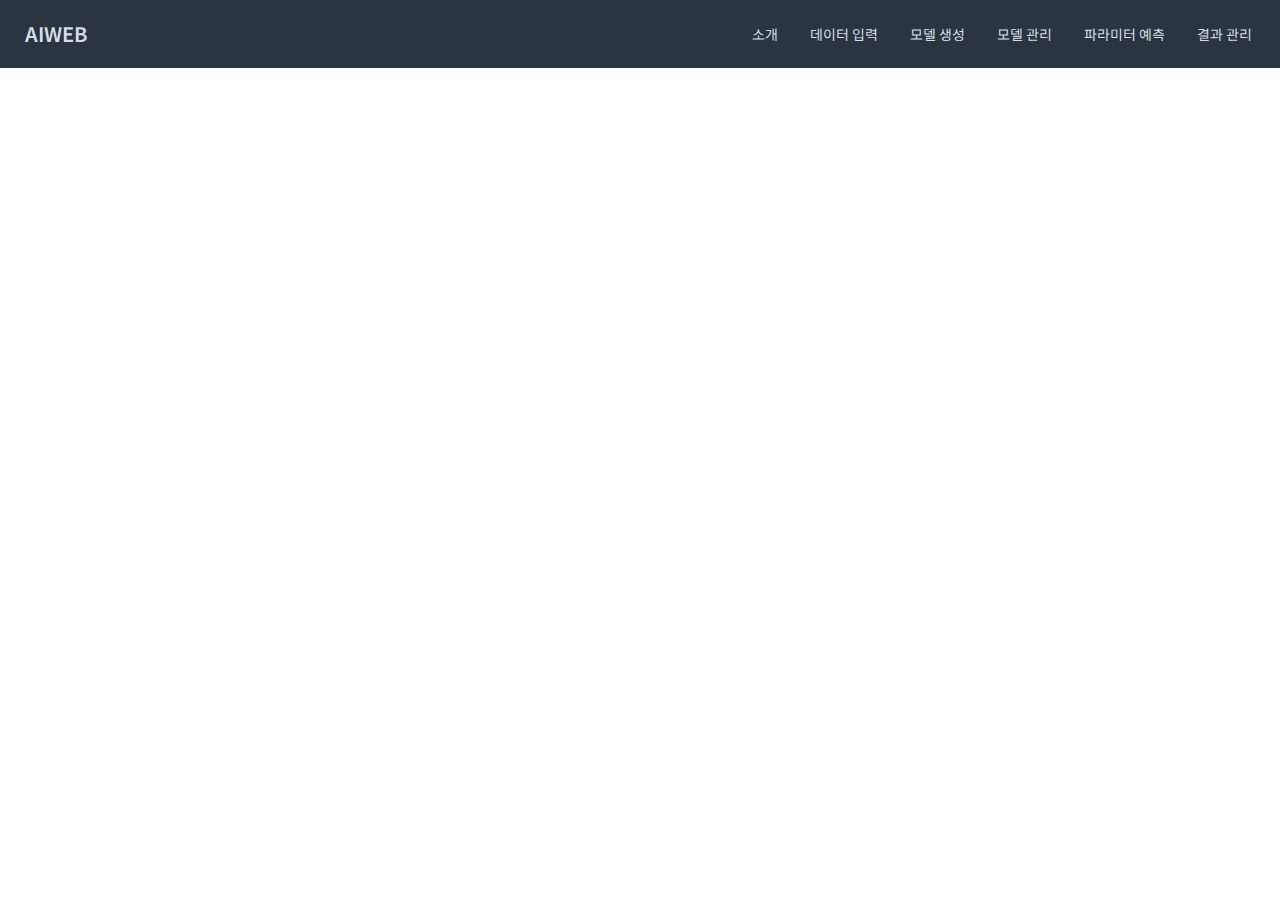
<file: index.html>
<!doctype html>
<html lang="en">
  <head>
    <meta charset="UTF-8" />
    <link rel="icon" type="image/svg+xml" href="/vite.svg" />
    <meta name="viewport" content="width=device-width, initial-scale=1.0" />
    <title>AIWEB</title>
    <!-- Google Fonts: Noto Sans KR -->
    <link
            href="https://fonts.googleapis.com/css2?family=Noto+Sans+KR:wght@100;300;400;500;700;900&display=swap"
            rel="stylesheet"
    />
    <script type="module" crossorigin src="/assets/index-D843XRU3.js"></script>
    <link rel="stylesheet" crossorigin href="/assets/index-nRU0ynnd.css">
  </head>
  <body>
    <div id="root"></div>
  </body>
</html>
</file>
<file: assets/index-nRU0ynnd.css>
*,:before,:after{--tw-border-spacing-x: 0;--tw-border-spacing-y: 0;--tw-translate-x: 0;--tw-translate-y: 0;--tw-rotate: 0;--tw-skew-x: 0;--tw-skew-y: 0;--tw-scale-x: 1;--tw-scale-y: 1;--tw-pan-x: ;--tw-pan-y: ;--tw-pinch-zoom: ;--tw-scroll-snap-strictness: proximity;--tw-gradient-from-position: ;--tw-gradient-via-position: ;--tw-gradient-to-position: ;--tw-ordinal: ;--tw-slashed-zero: ;--tw-numeric-figure: ;--tw-numeric-spacing: ;--tw-numeric-fraction: ;--tw-ring-inset: ;--tw-ring-offset-width: 0px;--tw-ring-offset-color: #fff;--tw-ring-color: rgb(59 130 246 / .5);--tw-ring-offset-shadow: 0 0 #0000;--tw-ring-shadow: 0 0 #0000;--tw-shadow: 0 0 #0000;--tw-shadow-colored: 0 0 #0000;--tw-blur: ;--tw-brightness: ;--tw-contrast: ;--tw-grayscale: ;--tw-hue-rotate: ;--tw-invert: ;--tw-saturate: ;--tw-sepia: ;--tw-drop-shadow: ;--tw-backdrop-blur: ;--tw-backdrop-brightness: ;--tw-backdrop-contrast: ;--tw-backdrop-grayscale: ;--tw-backdrop-hue-rotate: ;--tw-backdrop-invert: ;--tw-backdrop-opacity: ;--tw-backdrop-saturate: ;--tw-backdrop-sepia: ;--tw-contain-size: ;--tw-contain-layout: ;--tw-contain-paint: ;--tw-contain-style: }::backdrop{--tw-border-spacing-x: 0;--tw-border-spacing-y: 0;--tw-translate-x: 0;--tw-translate-y: 0;--tw-rotate: 0;--tw-skew-x: 0;--tw-skew-y: 0;--tw-scale-x: 1;--tw-scale-y: 1;--tw-pan-x: ;--tw-pan-y: ;--tw-pinch-zoom: ;--tw-scroll-snap-strictness: proximity;--tw-gradient-from-position: ;--tw-gradient-via-position: ;--tw-gradient-to-position: ;--tw-ordinal: ;--tw-slashed-zero: ;--tw-numeric-figure: ;--tw-numeric-spacing: ;--tw-numeric-fraction: ;--tw-ring-inset: ;--tw-ring-offset-width: 0px;--tw-ring-offset-color: #fff;--tw-ring-color: rgb(59 130 246 / .5);--tw-ring-offset-shadow: 0 0 #0000;--tw-ring-shadow: 0 0 #0000;--tw-shadow: 0 0 #0000;--tw-shadow-colored: 0 0 #0000;--tw-blur: ;--tw-brightness: ;--tw-contrast: ;--tw-grayscale: ;--tw-hue-rotate: ;--tw-invert: ;--tw-saturate: ;--tw-sepia: ;--tw-drop-shadow: ;--tw-backdrop-blur: ;--tw-backdrop-brightness: ;--tw-backdrop-contrast: ;--tw-backdrop-grayscale: ;--tw-backdrop-hue-rotate: ;--tw-backdrop-invert: ;--tw-backdrop-opacity: ;--tw-backdrop-saturate: ;--tw-backdrop-sepia: ;--tw-contain-size: ;--tw-contain-layout: ;--tw-contain-paint: ;--tw-contain-style: }*,:before,:after{box-sizing:border-box;border-width:0;border-style:solid;border-color:#e5e7eb}:before,:after{--tw-content: ""}html,:host{line-height:1.5;-webkit-text-size-adjust:100%;-moz-tab-size:4;-o-tab-size:4;tab-size:4;font-family:Noto Sans KR,sans-serif;font-feature-settings:normal;font-variation-settings:normal;-webkit-tap-highlight-color:transparent}body{margin:0;line-height:inherit}hr{height:0;color:inherit;border-top-width:1px}abbr:where([title]){-webkit-text-decoration:underline dotted;text-decoration:underline dotted}h1,h2,h3,h4,h5,h6{font-size:inherit;font-weight:inherit}a{color:inherit;text-decoration:inherit}b,strong{font-weight:bolder}code,kbd,samp,pre{font-family:ui-monospace,SFMono-Regular,Menlo,Monaco,Consolas,Liberation Mono,Courier New,monospace;font-feature-settings:normal;font-variation-settings:normal;font-size:1em}small{font-size:80%}sub,sup{font-size:75%;line-height:0;position:relative;vertical-align:baseline}sub{bottom:-.25em}sup{top:-.5em}table{text-indent:0;border-color:inherit;border-collapse:collapse}button,input,optgroup,select,textarea{font-family:inherit;font-feature-settings:inherit;font-variation-settings:inherit;font-size:100%;font-weight:inherit;line-height:inherit;letter-spacing:inherit;color:inherit;margin:0;padding:0}button,select{text-transform:none}button,input:where([type=button]),input:where([type=reset]),input:where([type=submit]){-webkit-appearance:button;background-color:transparent;background-image:none}:-moz-focusring{outline:auto}:-moz-ui-invalid{box-shadow:none}progress{vertical-align:baseline}::-webkit-inner-spin-button,::-webkit-outer-spin-button{height:auto}[type=search]{-webkit-appearance:textfield;outline-offset:-2px}::-webkit-search-decoration{-webkit-appearance:none}::-webkit-file-upload-button{-webkit-appearance:button;font:inherit}summary{display:list-item}blockquote,dl,dd,h1,h2,h3,h4,h5,h6,hr,figure,p,pre{margin:0}fieldset{margin:0;padding:0}legend{padding:0}ol,ul,menu{list-style:none;margin:0;padding:0}dialog{padding:0}textarea{resize:vertical}input::-moz-placeholder,textarea::-moz-placeholder{opacity:1;color:#9ca3af}input::placeholder,textarea::placeholder{opacity:1;color:#9ca3af}button,[role=button]{cursor:pointer}:disabled{cursor:default}img,svg,video,canvas,audio,iframe,embed,object{display:block;vertical-align:middle}img,video{max-width:100%;height:auto}[hidden]:where(:not([hidden=until-found])){display:none}:root,[data-theme]{background-color:var(--fallback-b1,oklch(var(--b1)/1));color:var(--fallback-bc,oklch(var(--bc)/1))}@supports not (color: oklch(0% 0 0)){:root{color-scheme:light;--fallback-p: #491eff;--fallback-pc: #d4dbff;--fallback-s: #ff41c7;--fallback-sc: #fff9fc;--fallback-a: #00cfbd;--fallback-ac: #00100d;--fallback-n: #2b3440;--fallback-nc: #d7dde4;--fallback-b1: #ffffff;--fallback-b2: #e5e6e6;--fallback-b3: #e5e6e6;--fallback-bc: #1f2937;--fallback-in: #00b3f0;--fallback-inc: #000000;--fallback-su: #00ca92;--fallback-suc: #000000;--fallback-wa: #ffc22d;--fallback-wac: #000000;--fallback-er: #ff6f70;--fallback-erc: #000000}@media (prefers-color-scheme: dark){:root{color-scheme:dark;--fallback-p: #7582ff;--fallback-pc: #050617;--fallback-s: #ff71cf;--fallback-sc: #190211;--fallback-a: #00c7b5;--fallback-ac: #000e0c;--fallback-n: #2a323c;--fallback-nc: #a6adbb;--fallback-b1: #1d232a;--fallback-b2: #191e24;--fallback-b3: #15191e;--fallback-bc: #a6adbb;--fallback-in: #00b3f0;--fallback-inc: #000000;--fallback-su: #00ca92;--fallback-suc: #000000;--fallback-wa: #ffc22d;--fallback-wac: #000000;--fallback-er: #ff6f70;--fallback-erc: #000000}}}html{-webkit-tap-highlight-color:transparent}*{scrollbar-color:color-mix(in oklch,currentColor 35%,transparent) transparent}*:hover{scrollbar-color:color-mix(in oklch,currentColor 60%,transparent) transparent}:root{color-scheme:light;--in: 72.06% .191 231.6;--su: 64.8% .15 160;--wa: 84.71% .199 83.87;--er: 71.76% .221 22.18;--pc: 89.824% .06192 275.75;--ac: 15.352% .0368 183.61;--inc: 0% 0 0;--suc: 0% 0 0;--wac: 0% 0 0;--erc: 0% 0 0;--rounded-box: 1rem;--rounded-btn: .5rem;--rounded-badge: 1.9rem;--animation-btn: .25s;--animation-input: .2s;--btn-focus-scale: .95;--border-btn: 1px;--tab-border: 1px;--tab-radius: .5rem;--p: 49.12% .3096 275.75;--s: 69.71% .329 342.55;--sc: 98.71% .0106 342.55;--a: 76.76% .184 183.61;--n: 32.1785% .02476 255.701624;--nc: 89.4994% .011585 252.096176;--b1: 100% 0 0;--b2: 96.1151% 0 0;--b3: 92.4169% .00108 197.137559;--bc: 27.8078% .029596 256.847952}@media (prefers-color-scheme: dark){:root{color-scheme:dark;--in: 72.06% .191 231.6;--su: 64.8% .15 160;--wa: 84.71% .199 83.87;--er: 71.76% .221 22.18;--pc: 13.138% .0392 275.75;--sc: 14.96% .052 342.55;--ac: 14.902% .0334 183.61;--inc: 0% 0 0;--suc: 0% 0 0;--wac: 0% 0 0;--erc: 0% 0 0;--rounded-box: 1rem;--rounded-btn: .5rem;--rounded-badge: 1.9rem;--animation-btn: .25s;--animation-input: .2s;--btn-focus-scale: .95;--border-btn: 1px;--tab-border: 1px;--tab-radius: .5rem;--p: 65.69% .196 275.75;--s: 74.8% .26 342.55;--a: 74.51% .167 183.61;--n: 31.3815% .021108 254.139175;--nc: 74.6477% .0216 264.435964;--b1: 25.3267% .015896 252.417568;--b2: 23.2607% .013807 253.100675;--b3: 21.1484% .01165 254.087939;--bc: 74.6477% .0216 264.435964}}[data-theme=light]{color-scheme:light;--in: 72.06% .191 231.6;--su: 64.8% .15 160;--wa: 84.71% .199 83.87;--er: 71.76% .221 22.18;--pc: 89.824% .06192 275.75;--ac: 15.352% .0368 183.61;--inc: 0% 0 0;--suc: 0% 0 0;--wac: 0% 0 0;--erc: 0% 0 0;--rounded-box: 1rem;--rounded-btn: .5rem;--rounded-badge: 1.9rem;--animation-btn: .25s;--animation-input: .2s;--btn-focus-scale: .95;--border-btn: 1px;--tab-border: 1px;--tab-radius: .5rem;--p: 49.12% .3096 275.75;--s: 69.71% .329 342.55;--sc: 98.71% .0106 342.55;--a: 76.76% .184 183.61;--n: 32.1785% .02476 255.701624;--nc: 89.4994% .011585 252.096176;--b1: 100% 0 0;--b2: 96.1151% 0 0;--b3: 92.4169% .00108 197.137559;--bc: 27.8078% .029596 256.847952}[data-theme=dark]{color-scheme:dark;--in: 72.06% .191 231.6;--su: 64.8% .15 160;--wa: 84.71% .199 83.87;--er: 71.76% .221 22.18;--pc: 13.138% .0392 275.75;--sc: 14.96% .052 342.55;--ac: 14.902% .0334 183.61;--inc: 0% 0 0;--suc: 0% 0 0;--wac: 0% 0 0;--erc: 0% 0 0;--rounded-box: 1rem;--rounded-btn: .5rem;--rounded-badge: 1.9rem;--animation-btn: .25s;--animation-input: .2s;--btn-focus-scale: .95;--border-btn: 1px;--tab-border: 1px;--tab-radius: .5rem;--p: 65.69% .196 275.75;--s: 74.8% .26 342.55;--a: 74.51% .167 183.61;--n: 31.3815% .021108 254.139175;--nc: 74.6477% .0216 264.435964;--b1: 25.3267% .015896 252.417568;--b2: 23.2607% .013807 253.100675;--b3: 21.1484% .01165 254.087939;--bc: 74.6477% .0216 264.435964}.container{width:100%}@media (min-width: 640px){.container{max-width:640px}}@media (min-width: 768px){.container{max-width:768px}}@media (min-width: 1024px){.container{max-width:1024px}}@media (min-width: 1280px){.container{max-width:1280px}}@media (min-width: 1536px){.container{max-width:1536px}}.alert{display:grid;width:100%;grid-auto-flow:row;align-content:flex-start;align-items:center;justify-items:center;gap:1rem;text-align:center;border-radius:var(--rounded-box, 1rem);border-width:1px;--tw-border-opacity: 1;border-color:var(--fallback-b2,oklch(var(--b2)/var(--tw-border-opacity)));padding:1rem;--tw-text-opacity: 1;color:var(--fallback-bc,oklch(var(--bc)/var(--tw-text-opacity)));--alert-bg: var(--fallback-b2,oklch(var(--b2)/1));--alert-bg-mix: var(--fallback-b1,oklch(var(--b1)/1));background-color:var(--alert-bg)}@media (min-width: 640px){.alert{grid-auto-flow:column;grid-template-columns:auto minmax(auto,1fr);justify-items:start;text-align:start}}.avatar.placeholder>div{display:flex;align-items:center;justify-content:center}.badge{display:inline-flex;align-items:center;justify-content:center;transition-property:color,background-color,border-color,text-decoration-color,fill,stroke,opacity,box-shadow,transform,filter,-webkit-backdrop-filter;transition-property:color,background-color,border-color,text-decoration-color,fill,stroke,opacity,box-shadow,transform,filter,backdrop-filter;transition-property:color,background-color,border-color,text-decoration-color,fill,stroke,opacity,box-shadow,transform,filter,backdrop-filter,-webkit-backdrop-filter;transition-timing-function:cubic-bezier(.4,0,.2,1);transition-timing-function:cubic-bezier(0,0,.2,1);transition-duration:.2s;height:1.25rem;font-size:.875rem;line-height:1.25rem;width:-moz-fit-content;width:fit-content;padding-left:.563rem;padding-right:.563rem;border-radius:var(--rounded-badge, 1.9rem);border-width:1px;--tw-border-opacity: 1;border-color:var(--fallback-b2,oklch(var(--b2)/var(--tw-border-opacity)));--tw-bg-opacity: 1;background-color:var(--fallback-b1,oklch(var(--b1)/var(--tw-bg-opacity)));--tw-text-opacity: 1;color:var(--fallback-bc,oklch(var(--bc)/var(--tw-text-opacity)))}@media (hover:hover){.label a:hover{--tw-text-opacity: 1;color:var(--fallback-bc,oklch(var(--bc)/var(--tw-text-opacity)))}.menu li>*:not(ul,.menu-title,details,.btn):active,.menu li>*:not(ul,.menu-title,details,.btn).active,.menu li>details>summary:active{--tw-bg-opacity: 1;background-color:var(--fallback-n,oklch(var(--n)/var(--tw-bg-opacity)));--tw-text-opacity: 1;color:var(--fallback-nc,oklch(var(--nc)/var(--tw-text-opacity)))}.table tr.hover:hover,.table tr.hover:nth-child(2n):hover{--tw-bg-opacity: 1;background-color:var(--fallback-b2,oklch(var(--b2)/var(--tw-bg-opacity)))}}.btn{display:inline-flex;height:3rem;min-height:3rem;flex-shrink:0;cursor:pointer;-webkit-user-select:none;-moz-user-select:none;user-select:none;flex-wrap:wrap;align-items:center;justify-content:center;border-radius:var(--rounded-btn, .5rem);border-color:transparent;border-color:oklch(var(--btn-color, var(--b2)) / var(--tw-border-opacity));padding-left:1rem;padding-right:1rem;text-align:center;font-size:.875rem;line-height:1em;gap:.5rem;font-weight:600;text-decoration-line:none;transition-duration:.2s;transition-timing-function:cubic-bezier(0,0,.2,1);border-width:var(--border-btn, 1px);transition-property:color,background-color,border-color,opacity,box-shadow,transform;--tw-text-opacity: 1;color:var(--fallback-bc,oklch(var(--bc)/var(--tw-text-opacity)));--tw-shadow: 0 1px 2px 0 rgb(0 0 0 / .05);--tw-shadow-colored: 0 1px 2px 0 var(--tw-shadow-color);box-shadow:var(--tw-ring-offset-shadow, 0 0 #0000),var(--tw-ring-shadow, 0 0 #0000),var(--tw-shadow);outline-color:var(--fallback-bc,oklch(var(--bc)/1));background-color:oklch(var(--btn-color, var(--b2)) / var(--tw-bg-opacity));--tw-bg-opacity: 1;--tw-border-opacity: 1}.btn-disabled,.btn[disabled],.btn:disabled{pointer-events:none}.btn-circle{height:3rem;width:3rem;border-radius:9999px;padding:0}:where(.btn:is(input[type=checkbox])),:where(.btn:is(input[type=radio])){width:auto;-webkit-appearance:none;-moz-appearance:none;appearance:none}.btn:is(input[type=checkbox]):after,.btn:is(input[type=radio]):after{--tw-content: attr(aria-label);content:var(--tw-content)}.card{position:relative;display:flex;flex-direction:column;border-radius:var(--rounded-box, 1rem)}.card:focus{outline:2px solid transparent;outline-offset:2px}.card figure{display:flex;align-items:center;justify-content:center}.card.image-full{display:grid}.card.image-full:before{position:relative;content:"";z-index:10;border-radius:var(--rounded-box, 1rem);--tw-bg-opacity: 1;background-color:var(--fallback-n,oklch(var(--n)/var(--tw-bg-opacity)));opacity:.75}.card.image-full:before,.card.image-full>*{grid-column-start:1;grid-row-start:1}.card.image-full>figure img{height:100%;-o-object-fit:cover;object-fit:cover}.card.image-full>.card-body{position:relative;z-index:20;--tw-text-opacity: 1;color:var(--fallback-nc,oklch(var(--nc)/var(--tw-text-opacity)))}.checkbox{flex-shrink:0;--chkbg: var(--fallback-bc,oklch(var(--bc)/1));--chkfg: var(--fallback-b1,oklch(var(--b1)/1));height:1.5rem;width:1.5rem;cursor:pointer;-webkit-appearance:none;-moz-appearance:none;appearance:none;border-radius:var(--rounded-btn, .5rem);border-width:1px;border-color:var(--fallback-bc,oklch(var(--bc)/var(--tw-border-opacity)));--tw-border-opacity: .2}.divider{display:flex;flex-direction:row;align-items:center;align-self:stretch;margin-top:1rem;margin-bottom:1rem;height:1rem;white-space:nowrap}.divider:before,.divider:after{height:.125rem;width:100%;flex-grow:1;--tw-content: "";content:var(--tw-content);background-color:var(--fallback-bc,oklch(var(--bc)/.1))}@media (hover: hover){.btm-nav>*.disabled:hover,.btm-nav>*[disabled]:hover{pointer-events:none;--tw-border-opacity: 0;background-color:var(--fallback-n,oklch(var(--n)/var(--tw-bg-opacity)));--tw-bg-opacity: .1;color:var(--fallback-bc,oklch(var(--bc)/var(--tw-text-opacity)));--tw-text-opacity: .2}.btn:hover{--tw-border-opacity: 1;border-color:var(--fallback-b3,oklch(var(--b3)/var(--tw-border-opacity)));--tw-bg-opacity: 1;background-color:var(--fallback-b3,oklch(var(--b3)/var(--tw-bg-opacity)))}@supports (color: color-mix(in oklab,black,black)){.btn:hover{background-color:color-mix(in oklab,oklch(var(--btn-color, var(--b2)) / var(--tw-bg-opacity, 1)) 90%,black);border-color:color-mix(in oklab,oklch(var(--btn-color, var(--b2)) / var(--tw-border-opacity, 1)) 90%,black)}}@supports not (color: oklch(0% 0 0)){.btn:hover{background-color:var(--btn-color, var(--fallback-b2));border-color:var(--btn-color, var(--fallback-b2))}}.btn.glass:hover{--glass-opacity: 25%;--glass-border-opacity: 15%}.btn-ghost:hover{border-color:transparent}@supports (color: oklch(0% 0 0)){.btn-ghost:hover{background-color:var(--fallback-bc,oklch(var(--bc)/.2))}}.btn-outline:hover{--tw-border-opacity: 1;border-color:var(--fallback-bc,oklch(var(--bc)/var(--tw-border-opacity)));--tw-bg-opacity: 1;background-color:var(--fallback-bc,oklch(var(--bc)/var(--tw-bg-opacity)));--tw-text-opacity: 1;color:var(--fallback-b1,oklch(var(--b1)/var(--tw-text-opacity)))}.btn-outline.btn-primary:hover{--tw-text-opacity: 1;color:var(--fallback-pc,oklch(var(--pc)/var(--tw-text-opacity)))}@supports (color: color-mix(in oklab,black,black)){.btn-outline.btn-primary:hover{background-color:color-mix(in oklab,var(--fallback-p,oklch(var(--p)/1)) 90%,black);border-color:color-mix(in oklab,var(--fallback-p,oklch(var(--p)/1)) 90%,black)}}.btn-outline.btn-secondary:hover{--tw-text-opacity: 1;color:var(--fallback-sc,oklch(var(--sc)/var(--tw-text-opacity)))}@supports (color: color-mix(in oklab,black,black)){.btn-outline.btn-secondary:hover{background-color:color-mix(in oklab,var(--fallback-s,oklch(var(--s)/1)) 90%,black);border-color:color-mix(in oklab,var(--fallback-s,oklch(var(--s)/1)) 90%,black)}}.btn-outline.btn-accent:hover{--tw-text-opacity: 1;color:var(--fallback-ac,oklch(var(--ac)/var(--tw-text-opacity)))}@supports (color: color-mix(in oklab,black,black)){.btn-outline.btn-accent:hover{background-color:color-mix(in oklab,var(--fallback-a,oklch(var(--a)/1)) 90%,black);border-color:color-mix(in oklab,var(--fallback-a,oklch(var(--a)/1)) 90%,black)}}.btn-outline.btn-success:hover{--tw-text-opacity: 1;color:var(--fallback-suc,oklch(var(--suc)/var(--tw-text-opacity)))}@supports (color: color-mix(in oklab,black,black)){.btn-outline.btn-success:hover{background-color:color-mix(in oklab,var(--fallback-su,oklch(var(--su)/1)) 90%,black);border-color:color-mix(in oklab,var(--fallback-su,oklch(var(--su)/1)) 90%,black)}}.btn-outline.btn-info:hover{--tw-text-opacity: 1;color:var(--fallback-inc,oklch(var(--inc)/var(--tw-text-opacity)))}@supports (color: color-mix(in oklab,black,black)){.btn-outline.btn-info:hover{background-color:color-mix(in oklab,var(--fallback-in,oklch(var(--in)/1)) 90%,black);border-color:color-mix(in oklab,var(--fallback-in,oklch(var(--in)/1)) 90%,black)}}.btn-outline.btn-warning:hover{--tw-text-opacity: 1;color:var(--fallback-wac,oklch(var(--wac)/var(--tw-text-opacity)))}@supports (color: color-mix(in oklab,black,black)){.btn-outline.btn-warning:hover{background-color:color-mix(in oklab,var(--fallback-wa,oklch(var(--wa)/1)) 90%,black);border-color:color-mix(in oklab,var(--fallback-wa,oklch(var(--wa)/1)) 90%,black)}}.btn-outline.btn-error:hover{--tw-text-opacity: 1;color:var(--fallback-erc,oklch(var(--erc)/var(--tw-text-opacity)))}@supports (color: color-mix(in oklab,black,black)){.btn-outline.btn-error:hover{background-color:color-mix(in oklab,var(--fallback-er,oklch(var(--er)/1)) 90%,black);border-color:color-mix(in oklab,var(--fallback-er,oklch(var(--er)/1)) 90%,black)}}.btn-disabled:hover,.btn[disabled]:hover,.btn:disabled:hover{--tw-border-opacity: 0;background-color:var(--fallback-n,oklch(var(--n)/var(--tw-bg-opacity)));--tw-bg-opacity: .2;color:var(--fallback-bc,oklch(var(--bc)/var(--tw-text-opacity)));--tw-text-opacity: .2}@supports (color: color-mix(in oklab,black,black)){.btn:is(input[type=checkbox]:checked):hover,.btn:is(input[type=radio]:checked):hover{background-color:color-mix(in oklab,var(--fallback-p,oklch(var(--p)/1)) 90%,black);border-color:color-mix(in oklab,var(--fallback-p,oklch(var(--p)/1)) 90%,black)}}:where(.menu li:not(.menu-title,.disabled)>*:not(ul,details,.menu-title)):not(.active,.btn):hover,:where(.menu li:not(.menu-title,.disabled)>details>summary:not(.menu-title)):not(.active,.btn):hover{cursor:pointer;outline:2px solid transparent;outline-offset:2px}@supports (color: oklch(0% 0 0)){:where(.menu li:not(.menu-title,.disabled)>*:not(ul,details,.menu-title)):not(.active,.btn):hover,:where(.menu li:not(.menu-title,.disabled)>details>summary:not(.menu-title)):not(.active,.btn):hover{background-color:var(--fallback-bc,oklch(var(--bc)/.1))}}}.file-input{height:3rem;flex-shrink:1;padding-inline-end:1rem;font-size:1rem;line-height:2;line-height:1.5rem;overflow:hidden;border-radius:var(--rounded-btn, .5rem);border-width:1px;border-color:var(--fallback-bc,oklch(var(--bc)/var(--tw-border-opacity)));--tw-border-opacity: 0;--tw-bg-opacity: 1;background-color:var(--fallback-b1,oklch(var(--b1)/var(--tw-bg-opacity)))}.file-input::file-selector-button{margin-inline-end:1rem;display:inline-flex;height:100%;flex-shrink:0;cursor:pointer;-webkit-user-select:none;-moz-user-select:none;user-select:none;flex-wrap:wrap;align-items:center;justify-content:center;padding-left:1rem;padding-right:1rem;text-align:center;font-size:.875rem;line-height:1.25rem;line-height:1em;transition-property:color,background-color,border-color,text-decoration-color,fill,stroke,opacity,box-shadow,transform,filter,-webkit-backdrop-filter;transition-property:color,background-color,border-color,text-decoration-color,fill,stroke,opacity,box-shadow,transform,filter,backdrop-filter;transition-property:color,background-color,border-color,text-decoration-color,fill,stroke,opacity,box-shadow,transform,filter,backdrop-filter,-webkit-backdrop-filter;transition-timing-function:cubic-bezier(.4,0,.2,1);transition-timing-function:cubic-bezier(0,0,.2,1);transition-duration:.2s;border-style:solid;--tw-border-opacity: 1;border-color:var(--fallback-n,oklch(var(--n)/var(--tw-border-opacity)));--tw-bg-opacity: 1;background-color:var(--fallback-n,oklch(var(--n)/var(--tw-bg-opacity)));font-weight:600;text-transform:uppercase;--tw-text-opacity: 1;color:var(--fallback-nc,oklch(var(--nc)/var(--tw-text-opacity)));text-decoration-line:none;border-width:var(--border-btn, 1px);animation:button-pop var(--animation-btn, .25s) ease-out}.footer{display:grid;width:100%;grid-auto-flow:row;place-items:start;-moz-column-gap:1rem;column-gap:1rem;row-gap:2.5rem;font-size:.875rem;line-height:1.25rem}.footer>*{display:grid;place-items:start;gap:.5rem}@media (min-width: 48rem){.footer{grid-auto-flow:column}.footer-center{grid-auto-flow:row dense}}.label{display:flex;-webkit-user-select:none;-moz-user-select:none;user-select:none;align-items:center;justify-content:space-between;padding:.5rem .25rem}.hero{display:grid;width:100%;place-items:center;background-size:cover;background-position:center}.hero>*{grid-column-start:1;grid-row-start:1}.hero-content{z-index:0;display:flex;align-items:center;justify-content:center;max-width:80rem;gap:1rem;padding:1rem}.input{flex-shrink:1;-webkit-appearance:none;-moz-appearance:none;appearance:none;height:3rem;padding-left:1rem;padding-right:1rem;font-size:1rem;line-height:2;line-height:1.5rem;border-radius:var(--rounded-btn, .5rem);border-width:1px;border-color:transparent;--tw-bg-opacity: 1;background-color:var(--fallback-b1,oklch(var(--b1)/var(--tw-bg-opacity)))}.input[type=number]::-webkit-inner-spin-button,.input-md[type=number]::-webkit-inner-spin-button{margin-top:-1rem;margin-bottom:-1rem;margin-inline-end:-1rem}.link{cursor:pointer;text-decoration-line:underline}.menu{display:flex;flex-direction:column;flex-wrap:wrap;font-size:.875rem;line-height:1.25rem;padding:.5rem}.menu :where(li ul){position:relative;white-space:nowrap;margin-inline-start:1rem;padding-inline-start:.5rem}.menu :where(li:not(.menu-title)>*:not(ul,details,.menu-title,.btn)),.menu :where(li:not(.menu-title)>details>summary:not(.menu-title)){display:grid;grid-auto-flow:column;align-content:flex-start;align-items:center;gap:.5rem;grid-auto-columns:minmax(auto,max-content) auto max-content;-webkit-user-select:none;-moz-user-select:none;user-select:none}.menu li.disabled{cursor:not-allowed;-webkit-user-select:none;-moz-user-select:none;user-select:none;color:var(--fallback-bc,oklch(var(--bc)/.3))}.menu :where(li>.menu-dropdown:not(.menu-dropdown-show)){display:none}:where(.menu li){position:relative;display:flex;flex-shrink:0;flex-direction:column;flex-wrap:wrap;align-items:stretch}:where(.menu li) .badge{justify-self:end}.mockup-code{position:relative;overflow:hidden;overflow-x:auto;min-width:18rem;border-radius:var(--rounded-box, 1rem);--tw-bg-opacity: 1;background-color:var(--fallback-n,oklch(var(--n)/var(--tw-bg-opacity)));padding-top:1.25rem;padding-bottom:1.25rem;--tw-text-opacity: 1;color:var(--fallback-nc,oklch(var(--nc)/var(--tw-text-opacity)));direction:ltr}.mockup-code pre[data-prefix]:before{content:attr(data-prefix);display:inline-block;text-align:right;width:2rem;opacity:.5}.modal{pointer-events:none;position:fixed;top:0;right:0;bottom:0;left:0;margin:0;display:grid;height:100%;max-height:none;width:100%;max-width:none;justify-items:center;padding:0;opacity:0;overscroll-behavior:contain;z-index:999;background-color:transparent;color:inherit;transition-duration:.2s;transition-timing-function:cubic-bezier(0,0,.2,1);transition-property:transform,opacity,visibility;overflow-y:hidden}:where(.modal){align-items:center}.modal-box{max-height:calc(100vh - 5em);grid-column-start:1;grid-row-start:1;width:91.666667%;max-width:32rem;--tw-scale-x: .9;--tw-scale-y: .9;transform:translate(var(--tw-translate-x),var(--tw-translate-y)) rotate(var(--tw-rotate)) skew(var(--tw-skew-x)) skewY(var(--tw-skew-y)) scaleX(var(--tw-scale-x)) scaleY(var(--tw-scale-y));border-bottom-right-radius:var(--rounded-box, 1rem);border-bottom-left-radius:var(--rounded-box, 1rem);border-top-left-radius:var(--rounded-box, 1rem);border-top-right-radius:var(--rounded-box, 1rem);--tw-bg-opacity: 1;background-color:var(--fallback-b1,oklch(var(--b1)/var(--tw-bg-opacity)));padding:1.5rem;transition-property:color,background-color,border-color,text-decoration-color,fill,stroke,opacity,box-shadow,transform,filter,-webkit-backdrop-filter;transition-property:color,background-color,border-color,text-decoration-color,fill,stroke,opacity,box-shadow,transform,filter,backdrop-filter;transition-property:color,background-color,border-color,text-decoration-color,fill,stroke,opacity,box-shadow,transform,filter,backdrop-filter,-webkit-backdrop-filter;transition-timing-function:cubic-bezier(.4,0,.2,1);transition-timing-function:cubic-bezier(0,0,.2,1);transition-duration:.2s;box-shadow:#00000040 0 25px 50px -12px;overflow-y:auto;overscroll-behavior:contain}.modal-open,.modal:target,.modal-toggle:checked+.modal,.modal[open]{pointer-events:auto;visibility:visible;opacity:1}.modal-toggle{position:fixed;height:0px;width:0px;-webkit-appearance:none;-moz-appearance:none;appearance:none;opacity:0}:root:has(:is(.modal-open,.modal:target,.modal-toggle:checked+.modal,.modal[open])){overflow:hidden;scrollbar-gutter:stable}.navbar{display:flex;align-items:center;padding:var(--navbar-padding, .5rem);min-height:4rem;width:100%}:where(.navbar>*:not(script,style)){display:inline-flex;align-items:center}.radio{flex-shrink:0;--chkbg: var(--bc);height:1.5rem;width:1.5rem;cursor:pointer;-webkit-appearance:none;-moz-appearance:none;appearance:none;border-radius:9999px;border-width:1px;border-color:var(--fallback-bc,oklch(var(--bc)/var(--tw-border-opacity)));--tw-border-opacity: .2}.select{display:inline-flex;cursor:pointer;-webkit-user-select:none;-moz-user-select:none;user-select:none;-webkit-appearance:none;-moz-appearance:none;appearance:none;height:3rem;min-height:3rem;padding-inline-start:1rem;padding-inline-end:2.5rem;font-size:.875rem;line-height:1.25rem;line-height:2;border-radius:var(--rounded-btn, .5rem);border-width:1px;border-color:transparent;--tw-bg-opacity: 1;background-color:var(--fallback-b1,oklch(var(--b1)/var(--tw-bg-opacity)));background-image:linear-gradient(45deg,transparent 50%,currentColor 50%),linear-gradient(135deg,currentColor 50%,transparent 50%);background-position:calc(100% - 20px) calc(1px + 50%),calc(100% - 16.1px) calc(1px + 50%);background-size:4px 4px,4px 4px;background-repeat:no-repeat}.select[multiple]{height:auto}.swap{position:relative;display:inline-grid;-webkit-user-select:none;-moz-user-select:none;user-select:none;place-content:center;cursor:pointer}.swap>*{grid-column-start:1;grid-row-start:1;transition-duration:.3s;transition-timing-function:cubic-bezier(0,0,.2,1);transition-property:transform,opacity}.swap input{-webkit-appearance:none;-moz-appearance:none;appearance:none}.swap .swap-on,.swap .swap-indeterminate,.swap input:indeterminate~.swap-on{opacity:0}.swap input:checked~.swap-off,.swap-active .swap-off,.swap input:indeterminate~.swap-off{opacity:0}.swap input:checked~.swap-on,.swap-active .swap-on,.swap input:indeterminate~.swap-indeterminate{opacity:1}.table{position:relative;width:100%;border-radius:var(--rounded-box, 1rem);text-align:left;font-size:.875rem;line-height:1.25rem}.table :where(.table-pin-rows thead tr){position:sticky;top:0;z-index:1;--tw-bg-opacity: 1;background-color:var(--fallback-b1,oklch(var(--b1)/var(--tw-bg-opacity)))}.table :where(.table-pin-rows tfoot tr){position:sticky;bottom:0;z-index:1;--tw-bg-opacity: 1;background-color:var(--fallback-b1,oklch(var(--b1)/var(--tw-bg-opacity)))}.table :where(.table-pin-cols tr th){position:sticky;left:0;right:0;--tw-bg-opacity: 1;background-color:var(--fallback-b1,oklch(var(--b1)/var(--tw-bg-opacity)))}.badge-neutral{--tw-border-opacity: 1;border-color:var(--fallback-n,oklch(var(--n)/var(--tw-border-opacity)));--tw-bg-opacity: 1;background-color:var(--fallback-n,oklch(var(--n)/var(--tw-bg-opacity)));--tw-text-opacity: 1;color:var(--fallback-nc,oklch(var(--nc)/var(--tw-text-opacity)))}.badge-outline.badge-neutral{--tw-text-opacity: 1;color:var(--fallback-n,oklch(var(--n)/var(--tw-text-opacity)))}.btm-nav>*:where(.active){border-top-width:2px;--tw-bg-opacity: 1;background-color:var(--fallback-b1,oklch(var(--b1)/var(--tw-bg-opacity)))}.btm-nav>*.disabled,.btm-nav>*[disabled]{pointer-events:none;--tw-border-opacity: 0;background-color:var(--fallback-n,oklch(var(--n)/var(--tw-bg-opacity)));--tw-bg-opacity: .1;color:var(--fallback-bc,oklch(var(--bc)/var(--tw-text-opacity)));--tw-text-opacity: .2}.btm-nav>* .label{font-size:1rem;line-height:1.5rem}@media (prefers-reduced-motion: no-preference){.btn{animation:button-pop var(--animation-btn, .25s) ease-out}}.btn:active:hover,.btn:active:focus{animation:button-pop 0s ease-out;transform:scale(var(--btn-focus-scale, .97))}@supports not (color: oklch(0% 0 0)){.btn{background-color:var(--btn-color, var(--fallback-b2));border-color:var(--btn-color, var(--fallback-b2))}.btn-neutral{--btn-color: var(--fallback-n)}.btn-success{--btn-color: var(--fallback-su)}.btn-error{--btn-color: var(--fallback-er)}}@supports (color: color-mix(in oklab,black,black)){.btn-outline.btn-primary.btn-active{background-color:color-mix(in oklab,var(--fallback-p,oklch(var(--p)/1)) 90%,black);border-color:color-mix(in oklab,var(--fallback-p,oklch(var(--p)/1)) 90%,black)}.btn-outline.btn-secondary.btn-active{background-color:color-mix(in oklab,var(--fallback-s,oklch(var(--s)/1)) 90%,black);border-color:color-mix(in oklab,var(--fallback-s,oklch(var(--s)/1)) 90%,black)}.btn-outline.btn-accent.btn-active{background-color:color-mix(in oklab,var(--fallback-a,oklch(var(--a)/1)) 90%,black);border-color:color-mix(in oklab,var(--fallback-a,oklch(var(--a)/1)) 90%,black)}.btn-outline.btn-success.btn-active{background-color:color-mix(in oklab,var(--fallback-su,oklch(var(--su)/1)) 90%,black);border-color:color-mix(in oklab,var(--fallback-su,oklch(var(--su)/1)) 90%,black)}.btn-outline.btn-info.btn-active{background-color:color-mix(in oklab,var(--fallback-in,oklch(var(--in)/1)) 90%,black);border-color:color-mix(in oklab,var(--fallback-in,oklch(var(--in)/1)) 90%,black)}.btn-outline.btn-warning.btn-active{background-color:color-mix(in oklab,var(--fallback-wa,oklch(var(--wa)/1)) 90%,black);border-color:color-mix(in oklab,var(--fallback-wa,oklch(var(--wa)/1)) 90%,black)}.btn-outline.btn-error.btn-active{background-color:color-mix(in oklab,var(--fallback-er,oklch(var(--er)/1)) 90%,black);border-color:color-mix(in oklab,var(--fallback-er,oklch(var(--er)/1)) 90%,black)}}.btn:focus-visible{outline-style:solid;outline-width:2px;outline-offset:2px}@supports (color: oklch(0% 0 0)){.btn-neutral{--btn-color: var(--n)}.btn-success{--btn-color: var(--su)}.btn-error{--btn-color: var(--er)}}.btn-neutral{--tw-text-opacity: 1;color:var(--fallback-nc,oklch(var(--nc)/var(--tw-text-opacity)));outline-color:var(--fallback-n,oklch(var(--n)/1))}.btn-success{--tw-text-opacity: 1;color:var(--fallback-suc,oklch(var(--suc)/var(--tw-text-opacity)));outline-color:var(--fallback-su,oklch(var(--su)/1))}.btn-error{--tw-text-opacity: 1;color:var(--fallback-erc,oklch(var(--erc)/var(--tw-text-opacity)));outline-color:var(--fallback-er,oklch(var(--er)/1))}.btn.glass{--tw-shadow: 0 0 #0000;--tw-shadow-colored: 0 0 #0000;box-shadow:var(--tw-ring-offset-shadow, 0 0 #0000),var(--tw-ring-shadow, 0 0 #0000),var(--tw-shadow);outline-color:currentColor}.btn.glass.btn-active{--glass-opacity: 25%;--glass-border-opacity: 15%}.btn-ghost{border-width:1px;border-color:transparent;background-color:transparent;color:currentColor;--tw-shadow: 0 0 #0000;--tw-shadow-colored: 0 0 #0000;box-shadow:var(--tw-ring-offset-shadow, 0 0 #0000),var(--tw-ring-shadow, 0 0 #0000),var(--tw-shadow);outline-color:currentColor}.btn-ghost.btn-active{border-color:transparent;background-color:var(--fallback-bc,oklch(var(--bc)/.2))}.btn-outline{border-color:currentColor;background-color:transparent;--tw-text-opacity: 1;color:var(--fallback-bc,oklch(var(--bc)/var(--tw-text-opacity)));--tw-shadow: 0 0 #0000;--tw-shadow-colored: 0 0 #0000;box-shadow:var(--tw-ring-offset-shadow, 0 0 #0000),var(--tw-ring-shadow, 0 0 #0000),var(--tw-shadow)}.btn-outline.btn-active{--tw-border-opacity: 1;border-color:var(--fallback-bc,oklch(var(--bc)/var(--tw-border-opacity)));--tw-bg-opacity: 1;background-color:var(--fallback-bc,oklch(var(--bc)/var(--tw-bg-opacity)));--tw-text-opacity: 1;color:var(--fallback-b1,oklch(var(--b1)/var(--tw-text-opacity)))}.btn-outline.btn-primary{--tw-text-opacity: 1;color:var(--fallback-p,oklch(var(--p)/var(--tw-text-opacity)))}.btn-outline.btn-primary.btn-active{--tw-text-opacity: 1;color:var(--fallback-pc,oklch(var(--pc)/var(--tw-text-opacity)))}.btn-outline.btn-secondary{--tw-text-opacity: 1;color:var(--fallback-s,oklch(var(--s)/var(--tw-text-opacity)))}.btn-outline.btn-secondary.btn-active{--tw-text-opacity: 1;color:var(--fallback-sc,oklch(var(--sc)/var(--tw-text-opacity)))}.btn-outline.btn-accent{--tw-text-opacity: 1;color:var(--fallback-a,oklch(var(--a)/var(--tw-text-opacity)))}.btn-outline.btn-accent.btn-active{--tw-text-opacity: 1;color:var(--fallback-ac,oklch(var(--ac)/var(--tw-text-opacity)))}.btn-outline.btn-success{--tw-text-opacity: 1;color:var(--fallback-su,oklch(var(--su)/var(--tw-text-opacity)))}.btn-outline.btn-success.btn-active{--tw-text-opacity: 1;color:var(--fallback-suc,oklch(var(--suc)/var(--tw-text-opacity)))}.btn-outline.btn-info{--tw-text-opacity: 1;color:var(--fallback-in,oklch(var(--in)/var(--tw-text-opacity)))}.btn-outline.btn-info.btn-active{--tw-text-opacity: 1;color:var(--fallback-inc,oklch(var(--inc)/var(--tw-text-opacity)))}.btn-outline.btn-warning{--tw-text-opacity: 1;color:var(--fallback-wa,oklch(var(--wa)/var(--tw-text-opacity)))}.btn-outline.btn-warning.btn-active{--tw-text-opacity: 1;color:var(--fallback-wac,oklch(var(--wac)/var(--tw-text-opacity)))}.btn-outline.btn-error{--tw-text-opacity: 1;color:var(--fallback-er,oklch(var(--er)/var(--tw-text-opacity)))}.btn-outline.btn-error.btn-active{--tw-text-opacity: 1;color:var(--fallback-erc,oklch(var(--erc)/var(--tw-text-opacity)))}.btn.btn-disabled,.btn[disabled],.btn:disabled{--tw-border-opacity: 0;background-color:var(--fallback-n,oklch(var(--n)/var(--tw-bg-opacity)));--tw-bg-opacity: .2;color:var(--fallback-bc,oklch(var(--bc)/var(--tw-text-opacity)));--tw-text-opacity: .2}.btn:is(input[type=checkbox]:checked),.btn:is(input[type=radio]:checked){--tw-border-opacity: 1;border-color:var(--fallback-p,oklch(var(--p)/var(--tw-border-opacity)));--tw-bg-opacity: 1;background-color:var(--fallback-p,oklch(var(--p)/var(--tw-bg-opacity)));--tw-text-opacity: 1;color:var(--fallback-pc,oklch(var(--pc)/var(--tw-text-opacity)))}.btn:is(input[type=checkbox]:checked):focus-visible,.btn:is(input[type=radio]:checked):focus-visible{outline-color:var(--fallback-p,oklch(var(--p)/1))}@keyframes button-pop{0%{transform:scale(var(--btn-focus-scale, .98))}40%{transform:scale(1.02)}to{transform:scale(1)}}.card :where(figure:first-child){overflow:hidden;border-start-start-radius:inherit;border-start-end-radius:inherit;border-end-start-radius:unset;border-end-end-radius:unset}.card :where(figure:last-child){overflow:hidden;border-start-start-radius:unset;border-start-end-radius:unset;border-end-start-radius:inherit;border-end-end-radius:inherit}.card:focus-visible{outline:2px solid currentColor;outline-offset:2px}.card.bordered{border-width:1px;--tw-border-opacity: 1;border-color:var(--fallback-b2,oklch(var(--b2)/var(--tw-border-opacity)))}.card.compact .card-body{padding:1rem;font-size:.875rem;line-height:1.25rem}.card.image-full :where(figure){overflow:hidden;border-radius:inherit}.checkbox:focus{box-shadow:none}.checkbox:focus-visible{outline-style:solid;outline-width:2px;outline-offset:2px;outline-color:var(--fallback-bc,oklch(var(--bc)/1))}.checkbox:disabled{border-width:0px;cursor:not-allowed;border-color:transparent;--tw-bg-opacity: 1;background-color:var(--fallback-bc,oklch(var(--bc)/var(--tw-bg-opacity)));opacity:.2}.checkbox:checked,.checkbox[aria-checked=true]{background-repeat:no-repeat;animation:checkmark var(--animation-input, .2s) ease-out;background-color:var(--chkbg);background-image:linear-gradient(-45deg,transparent 65%,var(--chkbg) 65.99%),linear-gradient(45deg,transparent 75%,var(--chkbg) 75.99%),linear-gradient(-45deg,var(--chkbg) 40%,transparent 40.99%),linear-gradient(45deg,var(--chkbg) 30%,var(--chkfg) 30.99%,var(--chkfg) 40%,transparent 40.99%),linear-gradient(-45deg,var(--chkfg) 50%,var(--chkbg) 50.99%)}.checkbox:indeterminate{--tw-bg-opacity: 1;background-color:var(--fallback-bc,oklch(var(--bc)/var(--tw-bg-opacity)));background-repeat:no-repeat;animation:checkmark var(--animation-input, .2s) ease-out;background-image:linear-gradient(90deg,transparent 80%,var(--chkbg) 80%),linear-gradient(-90deg,transparent 80%,var(--chkbg) 80%),linear-gradient(0deg,var(--chkbg) 43%,var(--chkfg) 43%,var(--chkfg) 57%,var(--chkbg) 57%)}@keyframes checkmark{0%{background-position-y:5px}50%{background-position-y:-2px}to{background-position-y:0}}.divider:not(:empty){gap:1rem}.file-input-bordered{--tw-border-opacity: .2}.file-input:focus{outline-style:solid;outline-width:2px;outline-offset:2px;outline-color:var(--fallback-bc,oklch(var(--bc)/.2))}.file-input-success{--tw-border-opacity: 1;border-color:var(--fallback-su,oklch(var(--su)/var(--tw-border-opacity)))}.file-input-success:focus{outline-color:var(--fallback-su,oklch(var(--su)/1))}.file-input-success::file-selector-button{--tw-border-opacity: 1;border-color:var(--fallback-su,oklch(var(--su)/var(--tw-border-opacity)));--tw-bg-opacity: 1;background-color:var(--fallback-su,oklch(var(--su)/var(--tw-bg-opacity)));--tw-text-opacity: 1;color:var(--fallback-suc,oklch(var(--suc)/var(--tw-text-opacity)))}.file-input-disabled,.file-input[disabled]{cursor:not-allowed;--tw-border-opacity: 1;border-color:var(--fallback-b2,oklch(var(--b2)/var(--tw-border-opacity)));--tw-bg-opacity: 1;background-color:var(--fallback-b2,oklch(var(--b2)/var(--tw-bg-opacity)));--tw-text-opacity: .2}.file-input-disabled::-moz-placeholder,.file-input[disabled]::-moz-placeholder{color:var(--fallback-bc,oklch(var(--bc)/var(--tw-placeholder-opacity)));--tw-placeholder-opacity: .2}.file-input-disabled::placeholder,.file-input[disabled]::placeholder{color:var(--fallback-bc,oklch(var(--bc)/var(--tw-placeholder-opacity)));--tw-placeholder-opacity: .2}.file-input-disabled::file-selector-button,.file-input[disabled]::file-selector-button{--tw-border-opacity: 0;background-color:var(--fallback-n,oklch(var(--n)/var(--tw-bg-opacity)));--tw-bg-opacity: .2;color:var(--fallback-bc,oklch(var(--bc)/var(--tw-text-opacity)));--tw-text-opacity: .2}.input input{--tw-bg-opacity: 1;background-color:var(--fallback-p,oklch(var(--p)/var(--tw-bg-opacity)));background-color:transparent}.input input:focus{outline:2px solid transparent;outline-offset:2px}.input[list]::-webkit-calendar-picker-indicator{line-height:1em}.input-bordered{border-color:var(--fallback-bc,oklch(var(--bc)/.2))}.input:focus,.input:focus-within{box-shadow:none;border-color:var(--fallback-bc,oklch(var(--bc)/.2));outline-style:solid;outline-width:2px;outline-offset:2px;outline-color:var(--fallback-bc,oklch(var(--bc)/.2))}.input:has(>input[disabled]),.input-disabled,.input:disabled,.input[disabled]{cursor:not-allowed;--tw-border-opacity: 1;border-color:var(--fallback-b2,oklch(var(--b2)/var(--tw-border-opacity)));--tw-bg-opacity: 1;background-color:var(--fallback-b2,oklch(var(--b2)/var(--tw-bg-opacity)));color:var(--fallback-bc,oklch(var(--bc)/.4))}.input:has(>input[disabled])::-moz-placeholder,.input-disabled::-moz-placeholder,.input:disabled::-moz-placeholder,.input[disabled]::-moz-placeholder{color:var(--fallback-bc,oklch(var(--bc)/var(--tw-placeholder-opacity)));--tw-placeholder-opacity: .2}.input:has(>input[disabled])::placeholder,.input-disabled::placeholder,.input:disabled::placeholder,.input[disabled]::placeholder{color:var(--fallback-bc,oklch(var(--bc)/var(--tw-placeholder-opacity)));--tw-placeholder-opacity: .2}.input:has(>input[disabled])>input[disabled]{cursor:not-allowed}.input::-webkit-date-and-time-value{text-align:inherit}.join>:where(*:not(:first-child)):is(.btn){margin-inline-start:calc(var(--border-btn) * -1)}.link:focus{outline:2px solid transparent;outline-offset:2px}.link:focus-visible{outline:2px solid currentColor;outline-offset:2px}.loading{pointer-events:none;display:inline-block;aspect-ratio:1 / 1;width:1.5rem;background-color:currentColor;-webkit-mask-size:100%;mask-size:100%;-webkit-mask-repeat:no-repeat;mask-repeat:no-repeat;-webkit-mask-position:center;mask-position:center;-webkit-mask-image:url("data:image/svg+xml,%3Csvg width='24' height='24' stroke='black' viewBox='0 0 24 24' xmlns='http://www.w3.org/2000/svg'%3E%3Cg transform-origin='center'%3E%3Ccircle cx='12' cy='12' r='9.5' fill='none' stroke-width='3' stroke-linecap='round'%3E%3CanimateTransform attributeName='transform' type='rotate' from='0 12 12' to='360 12 12' dur='2s' repeatCount='indefinite'/%3E%3Canimate attributeName='stroke-dasharray' values='0,150;42,150;42,150' keyTimes='0;0.475;1' dur='1.5s' repeatCount='indefinite'/%3E%3Canimate attributeName='stroke-dashoffset' values='0;-16;-59' keyTimes='0;0.475;1' dur='1.5s' repeatCount='indefinite'/%3E%3C/circle%3E%3C/g%3E%3C/svg%3E");mask-image:url("data:image/svg+xml,%3Csvg width='24' height='24' stroke='black' viewBox='0 0 24 24' xmlns='http://www.w3.org/2000/svg'%3E%3Cg transform-origin='center'%3E%3Ccircle cx='12' cy='12' r='9.5' fill='none' stroke-width='3' stroke-linecap='round'%3E%3CanimateTransform attributeName='transform' type='rotate' from='0 12 12' to='360 12 12' dur='2s' repeatCount='indefinite'/%3E%3Canimate attributeName='stroke-dasharray' values='0,150;42,150;42,150' keyTimes='0;0.475;1' dur='1.5s' repeatCount='indefinite'/%3E%3Canimate attributeName='stroke-dashoffset' values='0;-16;-59' keyTimes='0;0.475;1' dur='1.5s' repeatCount='indefinite'/%3E%3C/circle%3E%3C/g%3E%3C/svg%3E")}.loading-dots{-webkit-mask-image:url("data:image/svg+xml,%3Csvg width='24' height='24' viewBox='0 0 24 24' xmlns='http://www.w3.org/2000/svg'%3E%3Ccircle cx='4' cy='12' r='3'%3E%3Canimate attributeName='cy' values='12;6;12;12' keyTimes='0;0.286;0.571;1' dur='1.05s' repeatCount='indefinite' keySplines='.33,0,.66,.33;.33,.66,.66,1'/%3E%3C/circle%3E%3Ccircle cx='12' cy='12' r='3'%3E%3Canimate attributeName='cy' values='12;6;12;12' keyTimes='0;0.286;0.571;1' dur='1.05s' repeatCount='indefinite' keySplines='.33,0,.66,.33;.33,.66,.66,1' begin='0.1s'/%3E%3C/circle%3E%3Ccircle cx='20' cy='12' r='3'%3E%3Canimate attributeName='cy' values='12;6;12;12' keyTimes='0;0.286;0.571;1' dur='1.05s' repeatCount='indefinite' keySplines='.33,0,.66,.33;.33,.66,.66,1' begin='0.2s'/%3E%3C/circle%3E%3C/svg%3E");mask-image:url("data:image/svg+xml,%3Csvg width='24' height='24' viewBox='0 0 24 24' xmlns='http://www.w3.org/2000/svg'%3E%3Ccircle cx='4' cy='12' r='3'%3E%3Canimate attributeName='cy' values='12;6;12;12' keyTimes='0;0.286;0.571;1' dur='1.05s' repeatCount='indefinite' keySplines='.33,0,.66,.33;.33,.66,.66,1'/%3E%3C/circle%3E%3Ccircle cx='12' cy='12' r='3'%3E%3Canimate attributeName='cy' values='12;6;12;12' keyTimes='0;0.286;0.571;1' dur='1.05s' repeatCount='indefinite' keySplines='.33,0,.66,.33;.33,.66,.66,1' begin='0.1s'/%3E%3C/circle%3E%3Ccircle cx='20' cy='12' r='3'%3E%3Canimate attributeName='cy' values='12;6;12;12' keyTimes='0;0.286;0.571;1' dur='1.05s' repeatCount='indefinite' keySplines='.33,0,.66,.33;.33,.66,.66,1' begin='0.2s'/%3E%3C/circle%3E%3C/svg%3E")}.loading-md{width:1.5rem}:where(.menu li:empty){--tw-bg-opacity: 1;background-color:var(--fallback-bc,oklch(var(--bc)/var(--tw-bg-opacity)));opacity:.1;margin:.5rem 1rem;height:1px}.menu :where(li ul):before{position:absolute;bottom:.75rem;inset-inline-start:0px;top:.75rem;width:1px;--tw-bg-opacity: 1;background-color:var(--fallback-bc,oklch(var(--bc)/var(--tw-bg-opacity)));opacity:.1;content:""}.menu :where(li:not(.menu-title)>*:not(ul,details,.menu-title,.btn)),.menu :where(li:not(.menu-title)>details>summary:not(.menu-title)){border-radius:var(--rounded-btn, .5rem);padding:.5rem 1rem;text-align:start;transition-property:color,background-color,border-color,text-decoration-color,fill,stroke,opacity,box-shadow,transform,filter,-webkit-backdrop-filter;transition-property:color,background-color,border-color,text-decoration-color,fill,stroke,opacity,box-shadow,transform,filter,backdrop-filter;transition-property:color,background-color,border-color,text-decoration-color,fill,stroke,opacity,box-shadow,transform,filter,backdrop-filter,-webkit-backdrop-filter;transition-timing-function:cubic-bezier(.4,0,.2,1);transition-timing-function:cubic-bezier(0,0,.2,1);transition-duration:.2s;text-wrap:balance}:where(.menu li:not(.menu-title,.disabled)>*:not(ul,details,.menu-title)):not(summary,.active,.btn).focus,:where(.menu li:not(.menu-title,.disabled)>*:not(ul,details,.menu-title)):not(summary,.active,.btn):focus,:where(.menu li:not(.menu-title,.disabled)>*:not(ul,details,.menu-title)):is(summary):not(.active,.btn):focus-visible,:where(.menu li:not(.menu-title,.disabled)>details>summary:not(.menu-title)):not(summary,.active,.btn).focus,:where(.menu li:not(.menu-title,.disabled)>details>summary:not(.menu-title)):not(summary,.active,.btn):focus,:where(.menu li:not(.menu-title,.disabled)>details>summary:not(.menu-title)):is(summary):not(.active,.btn):focus-visible{cursor:pointer;background-color:var(--fallback-bc,oklch(var(--bc)/.1));--tw-text-opacity: 1;color:var(--fallback-bc,oklch(var(--bc)/var(--tw-text-opacity)));outline:2px solid transparent;outline-offset:2px}.menu li>*:not(ul,.menu-title,details,.btn):active,.menu li>*:not(ul,.menu-title,details,.btn).active,.menu li>details>summary:active{--tw-bg-opacity: 1;background-color:var(--fallback-n,oklch(var(--n)/var(--tw-bg-opacity)));--tw-text-opacity: 1;color:var(--fallback-nc,oklch(var(--nc)/var(--tw-text-opacity)))}.menu :where(li>details>summary)::-webkit-details-marker{display:none}.menu :where(li>details>summary):after,.menu :where(li>.menu-dropdown-toggle):after{justify-self:end;display:block;margin-top:-.5rem;height:.5rem;width:.5rem;transform:rotate(45deg);transition-property:transform,margin-top;transition-duration:.3s;transition-timing-function:cubic-bezier(.4,0,.2,1);content:"";transform-origin:75% 75%;box-shadow:2px 2px;pointer-events:none}.menu :where(li>details[open]>summary):after,.menu :where(li>.menu-dropdown-toggle.menu-dropdown-show):after{transform:rotate(225deg);margin-top:0}.mockup-code:before{content:"";margin-bottom:1rem;display:block;height:.75rem;width:.75rem;border-radius:9999px;opacity:.3;box-shadow:1.4em 0,2.8em 0,4.2em 0}.mockup-code pre{padding-right:1.25rem}.mockup-code pre:before{content:"";margin-right:2ch}.mockup-phone .display{overflow:hidden;border-radius:40px;margin-top:-25px}.mockup-browser .mockup-browser-toolbar .input{position:relative;margin-left:auto;margin-right:auto;display:block;height:1.75rem;width:24rem;overflow:hidden;text-overflow:ellipsis;white-space:nowrap;--tw-bg-opacity: 1;background-color:var(--fallback-b2,oklch(var(--b2)/var(--tw-bg-opacity)));padding-left:2rem;direction:ltr}.mockup-browser .mockup-browser-toolbar .input:before{content:"";position:absolute;left:.5rem;top:50%;aspect-ratio:1 / 1;height:.75rem;--tw-translate-y: -50%;transform:translate(var(--tw-translate-x),var(--tw-translate-y)) rotate(var(--tw-rotate)) skew(var(--tw-skew-x)) skewY(var(--tw-skew-y)) scaleX(var(--tw-scale-x)) scaleY(var(--tw-scale-y));border-radius:9999px;border-width:2px;border-color:currentColor;opacity:.6}.mockup-browser .mockup-browser-toolbar .input:after{content:"";position:absolute;left:1.25rem;top:50%;height:.5rem;--tw-translate-y: 25%;--tw-rotate: -45deg;transform:translate(var(--tw-translate-x),var(--tw-translate-y)) rotate(var(--tw-rotate)) skew(var(--tw-skew-x)) skewY(var(--tw-skew-y)) scaleX(var(--tw-scale-x)) scaleY(var(--tw-scale-y));border-radius:9999px;border-width:1px;border-color:currentColor;opacity:.6}.modal:not(dialog:not(.modal-open)),.modal::backdrop{background-color:#0006;animation:modal-pop .2s ease-out}.modal-open .modal-box,.modal-toggle:checked+.modal .modal-box,.modal:target .modal-box,.modal[open] .modal-box{--tw-translate-y: 0px;--tw-scale-x: 1;--tw-scale-y: 1;transform:translate(var(--tw-translate-x),var(--tw-translate-y)) rotate(var(--tw-rotate)) skew(var(--tw-skew-x)) skewY(var(--tw-skew-y)) scaleX(var(--tw-scale-x)) scaleY(var(--tw-scale-y))}@keyframes modal-pop{0%{opacity:0}}@keyframes progress-loading{50%{background-position-x:-115%}}.radio:focus{box-shadow:none}.radio:focus-visible{outline-style:solid;outline-width:2px;outline-offset:2px;outline-color:var(--fallback-bc,oklch(var(--bc)/1))}.radio:checked,.radio[aria-checked=true]{--tw-bg-opacity: 1;background-color:var(--fallback-bc,oklch(var(--bc)/var(--tw-bg-opacity)));background-image:none;animation:radiomark var(--animation-input, .2s) ease-out;box-shadow:0 0 0 4px var(--fallback-b1,oklch(var(--b1)/1)) inset,0 0 0 4px var(--fallback-b1,oklch(var(--b1)/1)) inset}.radio:disabled{cursor:not-allowed;opacity:.2}@keyframes radiomark{0%{box-shadow:0 0 0 12px var(--fallback-b1,oklch(var(--b1)/1)) inset,0 0 0 12px var(--fallback-b1,oklch(var(--b1)/1)) inset}50%{box-shadow:0 0 0 3px var(--fallback-b1,oklch(var(--b1)/1)) inset,0 0 0 3px var(--fallback-b1,oklch(var(--b1)/1)) inset}to{box-shadow:0 0 0 4px var(--fallback-b1,oklch(var(--b1)/1)) inset,0 0 0 4px var(--fallback-b1,oklch(var(--b1)/1)) inset}}@keyframes rating-pop{0%{transform:translateY(-.125em)}40%{transform:translateY(-.125em)}to{transform:translateY(0)}}.select-bordered{border-color:var(--fallback-bc,oklch(var(--bc)/.2))}.select:focus{box-shadow:none;border-color:var(--fallback-bc,oklch(var(--bc)/.2));outline-style:solid;outline-width:2px;outline-offset:2px;outline-color:var(--fallback-bc,oklch(var(--bc)/.2))}.select-disabled,.select:disabled,.select[disabled]{cursor:not-allowed;--tw-border-opacity: 1;border-color:var(--fallback-b2,oklch(var(--b2)/var(--tw-border-opacity)));--tw-bg-opacity: 1;background-color:var(--fallback-b2,oklch(var(--b2)/var(--tw-bg-opacity)));color:var(--fallback-bc,oklch(var(--bc)/.4))}.select-disabled::-moz-placeholder,.select:disabled::-moz-placeholder,.select[disabled]::-moz-placeholder{color:var(--fallback-bc,oklch(var(--bc)/var(--tw-placeholder-opacity)));--tw-placeholder-opacity: .2}.select-disabled::placeholder,.select:disabled::placeholder,.select[disabled]::placeholder{color:var(--fallback-bc,oklch(var(--bc)/var(--tw-placeholder-opacity)));--tw-placeholder-opacity: .2}.select-multiple,.select[multiple],.select[size].select:not([size="1"]){background-image:none;padding-right:1rem}[dir=rtl] .select{background-position:calc(0% + 12px) calc(1px + 50%),calc(0% + 16px) calc(1px + 50%)}@keyframes skeleton{0%{background-position:150%}to{background-position:-50%}}.table:where([dir=rtl],[dir=rtl] *){text-align:right}.table :where(th,td){padding:.75rem 1rem;vertical-align:middle}.table tr.active,.table tr.active:nth-child(2n),.table-zebra tbody tr:nth-child(2n){--tw-bg-opacity: 1;background-color:var(--fallback-b2,oklch(var(--b2)/var(--tw-bg-opacity)))}.table-zebra tr.active,.table-zebra tr.active:nth-child(2n),.table-zebra-zebra tbody tr:nth-child(2n){--tw-bg-opacity: 1;background-color:var(--fallback-b3,oklch(var(--b3)/var(--tw-bg-opacity)))}.table :where(thead tr,tbody tr:not(:last-child),tbody tr:first-child:last-child){border-bottom-width:1px;--tw-border-opacity: 1;border-bottom-color:var(--fallback-b2,oklch(var(--b2)/var(--tw-border-opacity)))}.table :where(thead,tfoot){white-space:nowrap;font-size:.75rem;line-height:1rem;font-weight:700;color:var(--fallback-bc,oklch(var(--bc)/.6))}.table :where(tfoot){border-top-width:1px;--tw-border-opacity: 1;border-top-color:var(--fallback-b2,oklch(var(--b2)/var(--tw-border-opacity)))}@keyframes toast-pop{0%{transform:scale(.9);opacity:0}to{transform:scale(1);opacity:1}}.btm-nav-xs>*:where(.active){border-top-width:1px}.btm-nav-sm>*:where(.active){border-top-width:2px}.btm-nav-md>*:where(.active){border-top-width:2px}.btm-nav-lg>*:where(.active){border-top-width:4px}.btn-sm{height:2rem;min-height:2rem;padding-left:.75rem;padding-right:.75rem;font-size:.875rem}.btn-wide{width:16rem}.btn-square:where(.btn-sm){height:2rem;width:2rem;padding:0}.btn-circle:where(.btn-xs){height:1.5rem;width:1.5rem;border-radius:9999px;padding:0}.btn-circle:where(.btn-sm){height:2rem;width:2rem;border-radius:9999px;padding:0}.btn-circle:where(.btn-md){height:3rem;width:3rem;border-radius:9999px;padding:0}.btn-circle:where(.btn-lg){height:4rem;width:4rem;border-radius:9999px;padding:0}[type=checkbox].checkbox-sm{height:1.25rem;width:1.25rem}.divider-vertical{flex-direction:row}.divider-vertical:before{height:.125rem;width:100%}.divider-vertical:after{height:.125rem;width:100%}.input-md{height:3rem;padding-left:1rem;padding-right:1rem;font-size:.875rem;line-height:1.25rem;line-height:2}.menu-horizontal{display:inline-flex;flex-direction:row}.menu-horizontal>li:not(.menu-title)>details>ul{position:absolute}[type=radio].radio-sm{height:1.25rem;width:1.25rem}.divider-vertical{margin-left:0;margin-right:0;margin-top:1rem;margin-bottom:1rem;height:1rem;width:auto}.join.join-vertical>:where(*:not(:first-child)):is(.btn){margin-top:calc(var(--border-btn) * -1)}.join.join-horizontal>:where(*:not(:first-child)):is(.btn){margin-inline-start:calc(var(--border-btn) * -1);margin-top:0}.menu-horizontal>li:not(.menu-title)>details>ul{margin-inline-start:0px;margin-top:1rem;padding-top:.5rem;padding-bottom:.5rem;padding-inline-end:.5rem}.menu-horizontal>li>details>ul:before{content:none}:where(.menu-horizontal>li:not(.menu-title)>details>ul){border-radius:var(--rounded-box, 1rem);--tw-bg-opacity: 1;background-color:var(--fallback-b1,oklch(var(--b1)/var(--tw-bg-opacity)));--tw-shadow: 0 20px 25px -5px rgb(0 0 0 / .1), 0 8px 10px -6px rgb(0 0 0 / .1);--tw-shadow-colored: 0 20px 25px -5px var(--tw-shadow-color), 0 8px 10px -6px var(--tw-shadow-color);box-shadow:var(--tw-ring-offset-shadow, 0 0 #0000),var(--tw-ring-shadow, 0 0 #0000),var(--tw-shadow)}.modal-top :where(.modal-box){width:100%;max-width:none;--tw-translate-y: -2.5rem;--tw-scale-x: 1;--tw-scale-y: 1;transform:translate(var(--tw-translate-x),var(--tw-translate-y)) rotate(var(--tw-rotate)) skew(var(--tw-skew-x)) skewY(var(--tw-skew-y)) scaleX(var(--tw-scale-x)) scaleY(var(--tw-scale-y));border-bottom-right-radius:var(--rounded-box, 1rem);border-bottom-left-radius:var(--rounded-box, 1rem);border-top-left-radius:0;border-top-right-radius:0}.modal-middle :where(.modal-box){width:91.666667%;max-width:32rem;--tw-translate-y: 0px;--tw-scale-x: .9;--tw-scale-y: .9;transform:translate(var(--tw-translate-x),var(--tw-translate-y)) rotate(var(--tw-rotate)) skew(var(--tw-skew-x)) skewY(var(--tw-skew-y)) scaleX(var(--tw-scale-x)) scaleY(var(--tw-scale-y));border-top-left-radius:var(--rounded-box, 1rem);border-top-right-radius:var(--rounded-box, 1rem);border-bottom-right-radius:var(--rounded-box, 1rem);border-bottom-left-radius:var(--rounded-box, 1rem)}.modal-bottom :where(.modal-box){width:100%;max-width:none;--tw-translate-y: 2.5rem;--tw-scale-x: 1;--tw-scale-y: 1;transform:translate(var(--tw-translate-x),var(--tw-translate-y)) rotate(var(--tw-rotate)) skew(var(--tw-skew-x)) skewY(var(--tw-skew-y)) scaleX(var(--tw-scale-x)) scaleY(var(--tw-scale-y));border-top-left-radius:var(--rounded-box, 1rem);border-top-right-radius:var(--rounded-box, 1rem);border-bottom-right-radius:0;border-bottom-left-radius:0}.absolute{position:absolute}.relative{position:relative}.right-2{right:.5rem}.top-2{top:.5rem}.col-span-4{grid-column:span 4 / span 4}.m-4{margin:1rem}.m-auto{margin:auto}.mx-2{margin-left:.5rem;margin-right:.5rem}.mx-auto{margin-left:auto;margin-right:auto}.my-1{margin-top:.25rem;margin-bottom:.25rem}.my-2{margin-top:.5rem;margin-bottom:.5rem}.my-3{margin-top:.75rem;margin-bottom:.75rem}.my-4{margin-top:1rem;margin-bottom:1rem}.my-8{margin-top:2rem;margin-bottom:2rem}.mb-1{margin-bottom:.25rem}.mb-2{margin-bottom:.5rem}.mb-3{margin-bottom:.75rem}.mb-4{margin-bottom:1rem}.mb-8{margin-bottom:2rem}.mb-80{margin-bottom:20rem}.ml-2{margin-left:.5rem}.mr-2{margin-right:.5rem}.mt-12{margin-top:3rem}.mt-16{margin-top:4rem}.mt-2{margin-top:.5rem}.mt-4{margin-top:1rem}.mt-6{margin-top:1.5rem}.mt-8{margin-top:2rem}.block{display:block}.flex{display:flex}.table{display:table}.grid{display:grid}.h-64{height:16rem}.h-auto{height:auto}.min-h-72{min-height:18rem}.min-h-96{min-height:24rem}.min-h-screen{min-height:100vh}.w-1\/2{width:50%}.w-40{width:10rem}.w-full{width:100%}.max-w-4xl{max-width:56rem}.max-w-5xl{max-width:64rem}.max-w-fit{max-width:-moz-fit-content;max-width:fit-content}.max-w-full{max-width:100%}.max-w-xs{max-width:20rem}.flex-1{flex:1 1 0%}.flex-none{flex:none}.cursor-pointer{cursor:pointer}.grid-cols-1{grid-template-columns:repeat(1,minmax(0,1fr))}.grid-cols-4{grid-template-columns:repeat(4,minmax(0,1fr))}.flex-col{flex-direction:column}.flex-wrap{flex-wrap:wrap}.place-content-center{place-content:center}.items-start{align-items:flex-start}.items-center{align-items:center}.justify-center{justify-content:center}.justify-between{justify-content:space-between}.gap-2{gap:.5rem}.gap-4{gap:1rem}.gap-8{gap:2rem}.gap-x-10{-moz-column-gap:2.5rem;column-gap:2.5rem}.space-y-2>:not([hidden])~:not([hidden]){--tw-space-y-reverse: 0;margin-top:calc(.5rem * calc(1 - var(--tw-space-y-reverse)));margin-bottom:calc(.5rem * var(--tw-space-y-reverse))}.overflow-auto{overflow:auto}.rounded{border-radius:.25rem}.rounded-lg{border-radius:.5rem}.border{border-width:1px}.border-base-300{--tw-border-opacity: 1;border-color:var(--fallback-b3,oklch(var(--b3)/var(--tw-border-opacity, 1)))}.border-neutral{--tw-border-opacity: 1;border-color:var(--fallback-n,oklch(var(--n)/var(--tw-border-opacity, 1)))}.bg-base-100{--tw-bg-opacity: 1;background-color:var(--fallback-b1,oklch(var(--b1)/var(--tw-bg-opacity, 1)))}.bg-neutral{--tw-bg-opacity: 1;background-color:var(--fallback-n,oklch(var(--n)/var(--tw-bg-opacity, 1)))}.bg-white{--tw-bg-opacity: 1;background-color:rgb(255 255 255 / var(--tw-bg-opacity, 1))}.p-16{padding:4rem}.p-2{padding:.5rem}.p-32{padding:8rem}.p-4{padding:1rem}.p-6{padding:1.5rem}.p-72{padding:18rem}.px-1{padding-left:.25rem;padding-right:.25rem}.px-6{padding-left:1.5rem;padding-right:1.5rem}.pl-2{padding-left:.5rem}.pr-2{padding-right:.5rem}.text-left{text-align:left}.text-center{text-align:center}.indent-1{text-indent:.25rem}.indent-2{text-indent:.5rem}.text-2xl{font-size:1.5rem;line-height:2rem}.text-4xl{font-size:2.25rem;line-height:2.5rem}.text-lg{font-size:1.125rem;line-height:1.75rem}.text-sm{font-size:.875rem;line-height:1.25rem}.text-xl{font-size:1.25rem;line-height:1.75rem}.text-xs{font-size:.75rem;line-height:1rem}.font-bold{font-weight:700}.font-semibold{font-weight:600}.normal-case{text-transform:none}.leading-relaxed{line-height:1.625}.tracking-tight{letter-spacing:-.025em}.text-gray-500{--tw-text-opacity: 1;color:rgb(107 114 128 / var(--tw-text-opacity, 1))}.text-neutral{--tw-text-opacity: 1;color:var(--fallback-n,oklch(var(--n)/var(--tw-text-opacity, 1)))}.text-neutral-content{--tw-text-opacity: 1;color:var(--fallback-nc,oklch(var(--nc)/var(--tw-text-opacity, 1)))}.text-red-500{--tw-text-opacity: 1;color:rgb(239 68 68 / var(--tw-text-opacity, 1))}.text-success{--tw-text-opacity: 1;color:var(--fallback-su,oklch(var(--su)/var(--tw-text-opacity, 1)))}.text-warning{--tw-text-opacity: 1;color:var(--fallback-wa,oklch(var(--wa)/var(--tw-text-opacity, 1)))}.text-white{--tw-text-opacity: 1;color:rgb(255 255 255 / var(--tw-text-opacity, 1))}.shadow-lg{--tw-shadow: 0 10px 15px -3px rgb(0 0 0 / .1), 0 4px 6px -4px rgb(0 0 0 / .1);--tw-shadow-colored: 0 10px 15px -3px var(--tw-shadow-color), 0 4px 6px -4px var(--tw-shadow-color);box-shadow:var(--tw-ring-offset-shadow, 0 0 #0000),var(--tw-ring-shadow, 0 0 #0000),var(--tw-shadow)}.shadow-sm{--tw-shadow: 0 1px 2px 0 rgb(0 0 0 / .05);--tw-shadow-colored: 0 1px 2px 0 var(--tw-shadow-color);box-shadow:var(--tw-ring-offset-shadow, 0 0 #0000),var(--tw-ring-shadow, 0 0 #0000),var(--tw-shadow)}.filter{filter:var(--tw-blur) var(--tw-brightness) var(--tw-contrast) var(--tw-grayscale) var(--tw-hue-rotate) var(--tw-invert) var(--tw-saturate) var(--tw-sepia) var(--tw-drop-shadow)}body{min-width:100vh}.hover\:shadow-2xl:hover{--tw-shadow: 0 25px 50px -12px rgb(0 0 0 / .25);--tw-shadow-colored: 0 25px 50px -12px var(--tw-shadow-color);box-shadow:var(--tw-ring-offset-shadow, 0 0 #0000),var(--tw-ring-shadow, 0 0 #0000),var(--tw-shadow)}@media (min-width: 768px){.md\:col-span-2{grid-column:span 2 / span 2}.md\:col-span-3{grid-column:span 3 / span 3}.md\:grid-cols-2{grid-template-columns:repeat(2,minmax(0,1fr))}.md\:grid-cols-3{grid-template-columns:repeat(3,minmax(0,1fr))}}@media (min-width: 1024px){.lg\:flex-row{flex-direction:row}}
</file>
